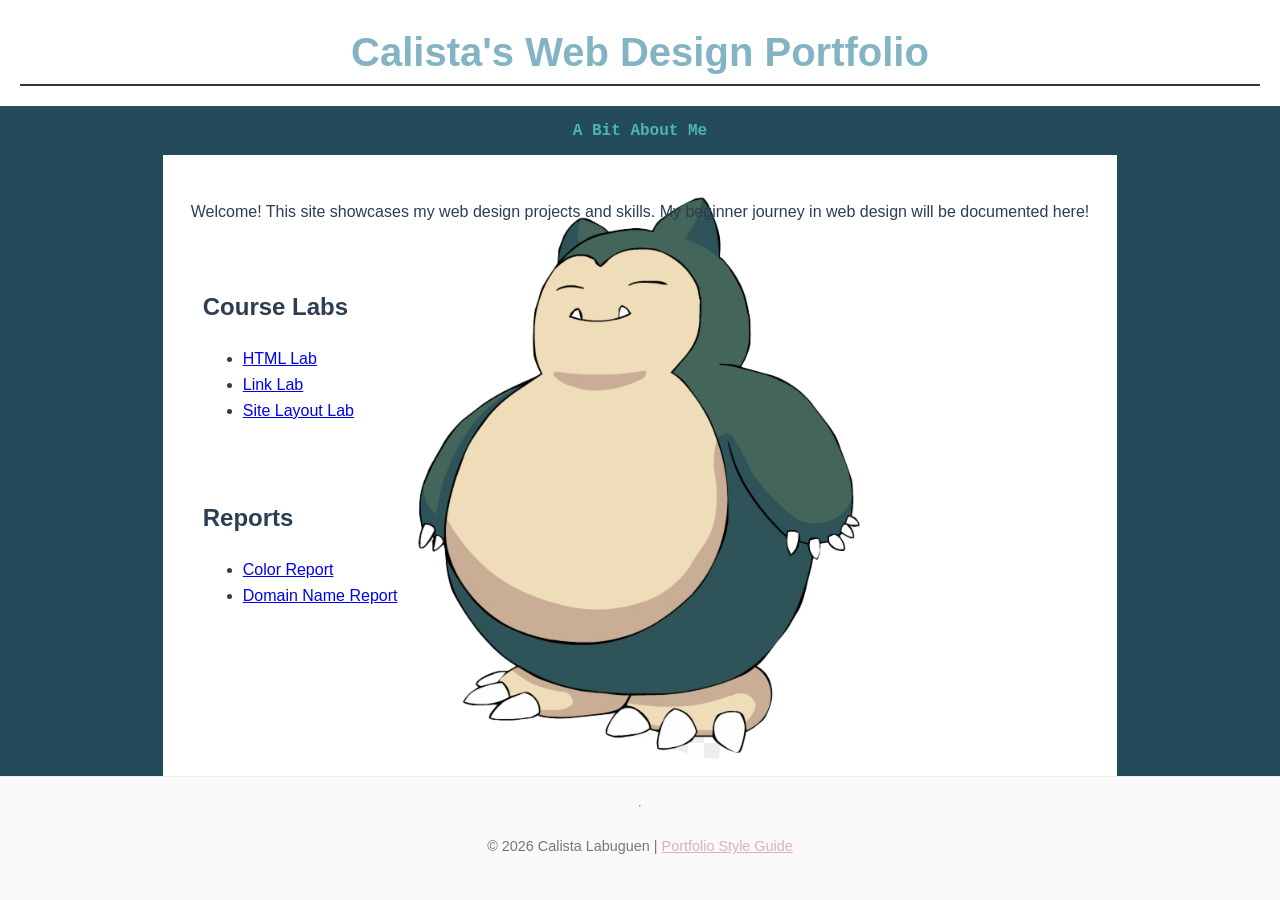
<file: index.html>
<!DOCTYPE html>
<html lang="en">
  <head>
    <title>My Web Design Portfolio</title>
    <meta name= "author" content="Calista Labuguen">
    <meta charset="utf-8">
    <meta name="viewport" content="width=device-width, initial-scale=1.0">
    <link rel="icon" type="image/svg" sizes="16x16" href="_images/kody.svg">
    
    <link rel="stylesheet" href="styles/format.css">
    <link rel="stylesheet" href="styles/layout.css">

    <style>
      h1 {
        text-align: center;
        font-family: 'Arial', sans-serif;
        margin-top: 20px;
      }
      header {
        background-color: #ffffff;
        padding: 20px;
      }
      nav ul li a {
        list-style-type: none;
        padding: 0;
        display: flex;
        justify-content: center;
      }
      nav ul li a:hover {
        color: #f897bf;
      }
    </style>
  </head>
  <body>
    <header>
      <h1 style="border-bottom: 2px solid #333;">Calista's Web Design Portfolio</h1> 
    </header>
    
    <nav aria-label="Main Navigation">
        <ul>
            <li><a href="About.html">A Bit About Me</a></li>
        </ul>
    </nav>
    <main>
      <section> 
        <p> Welcome! This site showcases my web design projects and skills. My beginner journey in web design will be documented here!</p>
      </section>
      <section style="padding: 20px;">
        <h2>Course Labs</h2>
        <ul>
          <li><a href="https://webapps-cascadia.github.io/lab-html-calilabug-hash/">HTML Lab</a></li>
          <li><a href="https://webapps-cascadia.github.io/lab-links-calilabug-hash/rain.html">Link Lab</a></li>
          <li><a href="github-portfolio/labs/site-layout/index.html">Site Layout Lab</a></li>
        </ul>
      </section>
      <section style="padding: 20px;">
        <h2>Reports</h2>
        <ul>
          <li><a href="github-portfolio/reports/ColorReport.docx" download>Color Report</a></li>
          <li><a href="github-portfolio/reports/DomainName.docx" download>Domain Name Report</a></li>
        </ul>
      </section>
    </main>
    <footer>
      <hr>
      <p>
        &copy; 2026 Calista Labuguen | 
        <a href="style_guide.docx" download>Portfolio Style Guide</a>
      </p>
    </footer>
  </body>
</html>
</file>
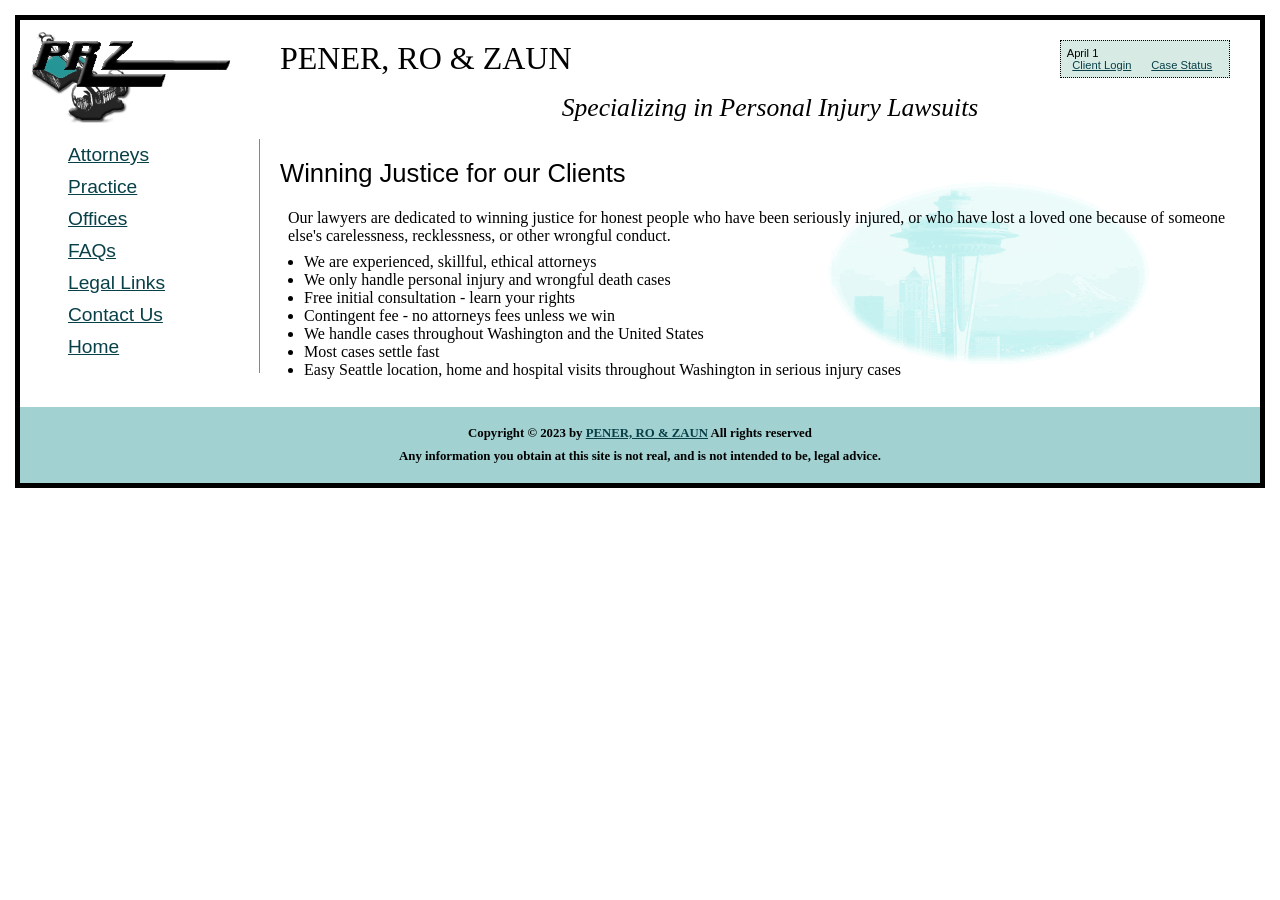
<file: github-portfolio/labs/site-layout/index.html>
<!DOCTYPE html>
<html lang=en>
<head>
	<meta charset="utf-8">
	<meta name="author" content="change to your name"> <!-- TODO: Update the content attribute with your name -->
	<meta name="viewport" content="width=device-width, initial-scale=1.0">
	<link rel="icon" type="image/svg" sizes="16x16" href="images/kody.svg">
	<title>PRZ Law Office: Home</title>
	<link rel="stylesheet" href="styles/normalize.css" >
	<link rel="stylesheet" href="styles/format.css" >
	<link rel="stylesheet" href="styles/layout.css" type="text/css" />
</head>
<body>
<!-- Site heading information to identify the company and its purpose : showing on every page in the site -->
<header>
  <h1>PENER, RO &amp; ZAUN</h1>
  <h2>Specializing in Personal Injury Lawsuits</h2>
</header>
<!-- Main site navigation: showing on every page in the site -->
<nav>
    <ul>
      <li><a href="attorneys.html">Attorneys</a></li>
      <li><a href="practice.html">Practice</a></li>
      <li><a href="offices.html">Offices</a></li>
      <li><a href="faqs.html">FAQs</a></li>
      <li><a href="legallinks.html">Legal&nbsp;Links</a></li>
      <li><a href="contactus.html">Contact&nbsp;Us</a></li>
      <li><a href="index.html">Home</a></li>
    </ul>
</nav>
<!-- Client navigation: include in every site page -->
<nav id="client">
	<time datetime="2026-04-01">April 1</time>
	<ul>
		<li><a href="#">Client Login</a></li>
		<li><a href="#">Case Status</a></li>
	</ul>
</nav> 
<!-- Main Content for each particular page -->
<main>
    	<h1>Winning Justice for our Clients</h1>
	<p>Our lawyers are dedicated to winning justice for honest people who have been seriously injured, or who have lost a loved one because of someone else's carelessness, recklessness, or other wrongful conduct.</p>
	<ul>
		<li>We are experienced, skillful, ethical attorneys</li>
		<li>We only handle personal injury and wrongful death cases</li>
		<li>Free initial consultation - learn your rights</li>
		<li>Contingent fee - no attorneys fees unless we win</li>
		<li>We handle cases throughout Washington and the United States</li>
		<li>Most cases settle fast</li>
		<li>Easy Seattle location, home and hospital visits throughout Washington in serious injury cases</li>
	</ul>
</main>
<!-- Overall site details: showing on every page in the site -->
<footer>
  <p>Copyright &copy; 2023 by <a href="mailto:info@prz.law">PENER, RO &amp; ZAUN</a> All rights reserved</p>
  <p>Any information you obtain at this site is not real, and is not intended to be, legal advice.</p>
</footer>
</body>
</html>
</file>
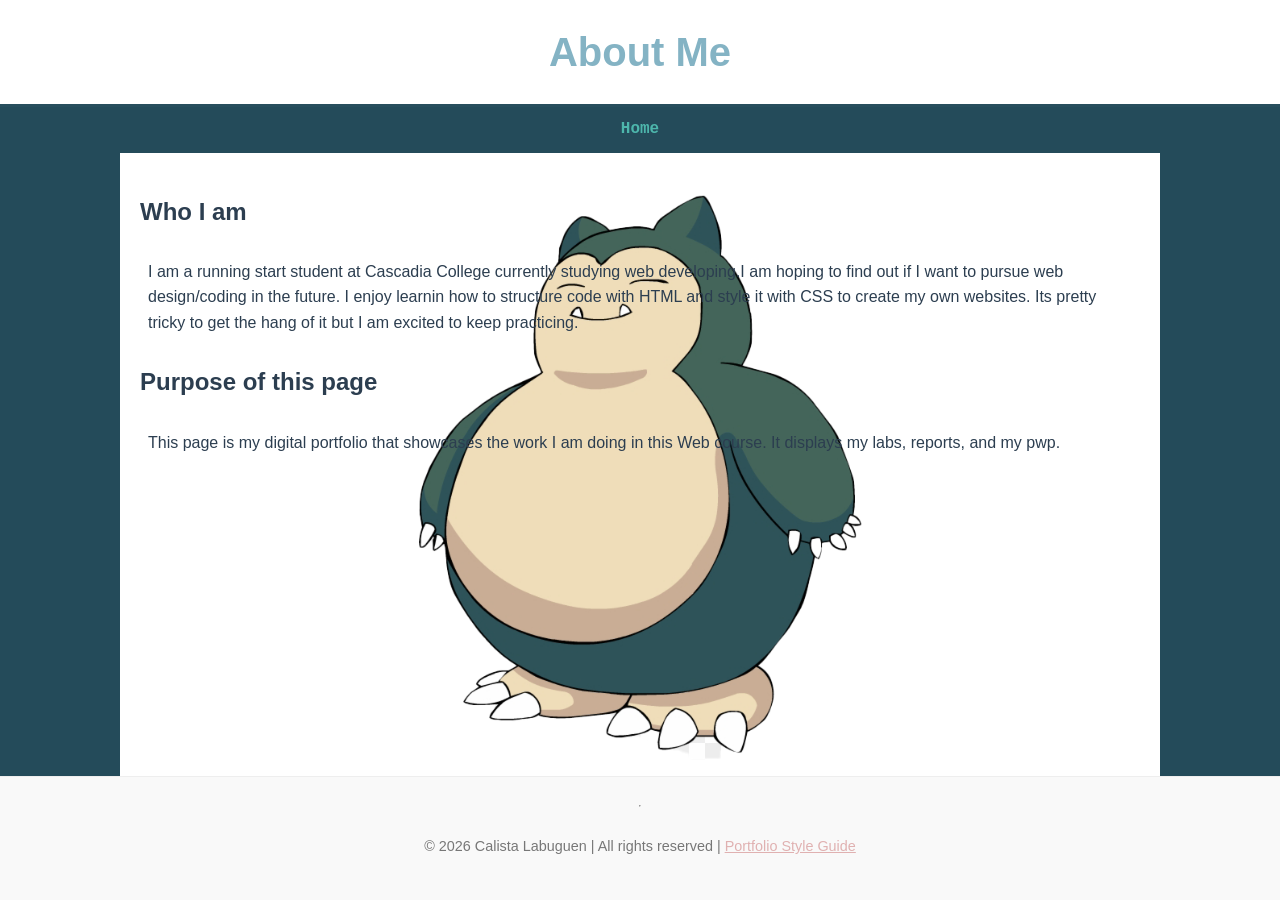
<file: About.html>
<!DOCTYPE html>
<html lang="en">
    <head>
   <meta charset="utf-8">
    <meta name="viewport" content="width=device-width, initial-scale=1.0">
    <title>About Me - Calista Labuguen</title>
    <link rel="stylesheet" href="styles/format.css">
    <link rel="stylesheet" href="styles/layout.css">
<style>
      h1 {
        text-align: center;
        font-family: 'Arial', sans-serif;
        margin-top: 20px;
      }
      header {
        background-color: #ffffff;
        padding: 20px;
      }
      nav ul li a {
        list-style-type: none;
        padding: 0;
        display: flex;
        justify-content: center;
      }
      nav ul li a:hover {
        color: #f897bf;
      }
</style> 
</head>
<body>

    <header>
        <h1> About Me</h1>
    </header>

    <nav aria-label="main menu">
        <ul>
            <li><a href="index.html">Home</a></li>
        </ul>
    </nav>
    <main>
        <section>
    <h2>Who I am</h2>
            <p>
         I am a running start student at Cascadia College currently studying web developing.I am hoping to find out if I want to pursue web design/coding in the future. I enjoy learnin how to structure code with HTML and style it with CSS to create my own websites. Its pretty tricky to get the hang of it but I am excited to keep practicing.</p>
        </section>
    
        <section>

    <h2>Purpose of this page</h2>
    <p>
        This page is my digital portfolio that showcases the work I am doing in this Web course. It displays my labs, reports, and my pwp.
    </p>
    </section>
</main>
<footer>
    <hr>
    <p>
        &copy; 2026 Calista Labuguen | All rights reserved |
    <a href="style_guide.docx" download>Portfolio Style Guide</a>
    </p>
</footer>
</body>
  </html>
</file>
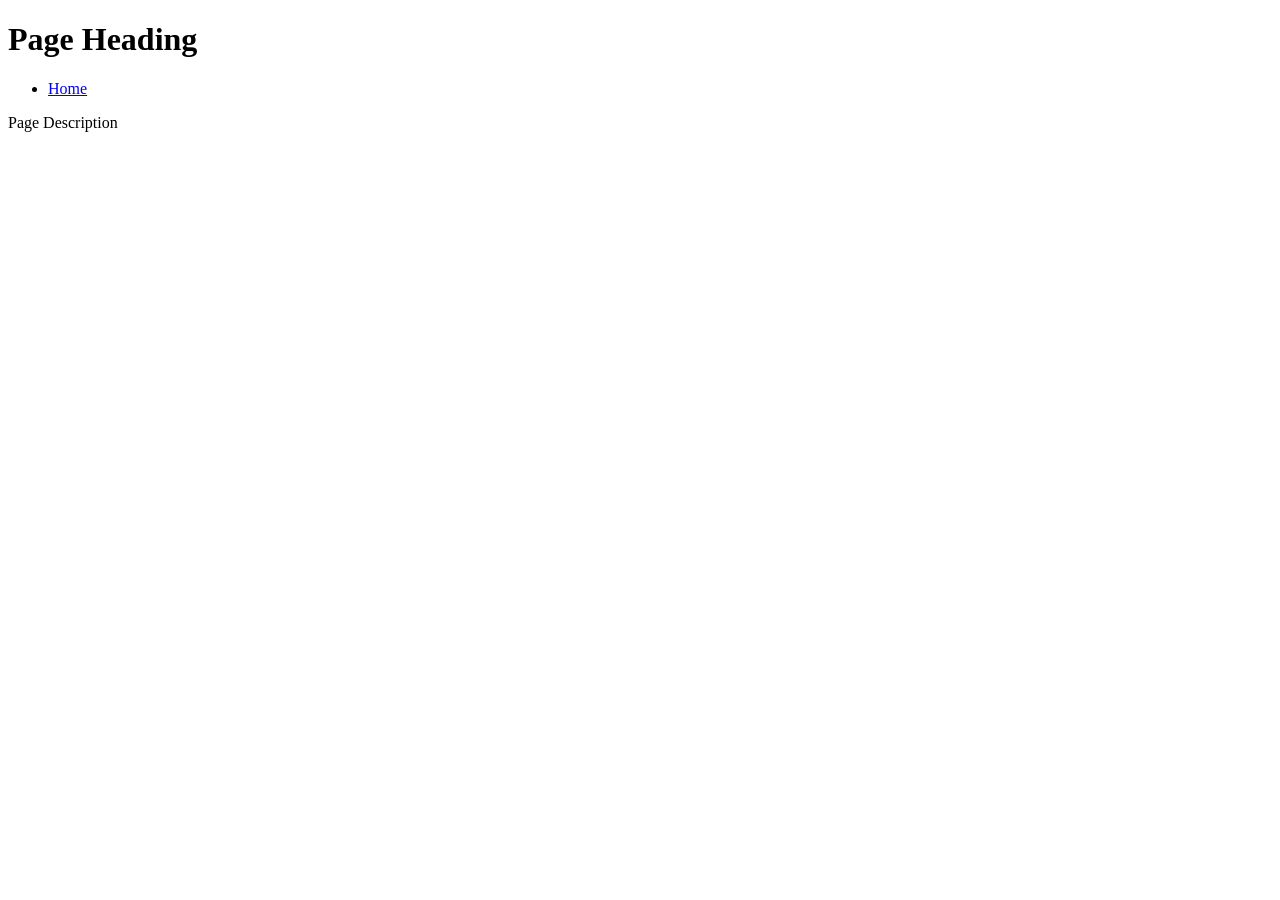
<file: template.html>
<!DOCTYPE html>
<html lang="en">
  <head>
    <title>HTML Template  change to your page title</title>
    <meta name= "author" content="change to your name">
    <meta charset="utf-8">
    <meta name="viewport" content="width=device-width, initial-scale=1.0">
    <link rel="icon" type="image/svg" sizes="16x16" href="_images/kody.svg">
  </head>
  <body>
    <h1>Page Heading</h1>
    <nav role="navigation" aria-label="main menu">
        <ul>
            <li><a href="index.html">Home</a></li>
        </ul>
    </nav>
    <p>Page Description</p>
  </body>
</html>
</file>
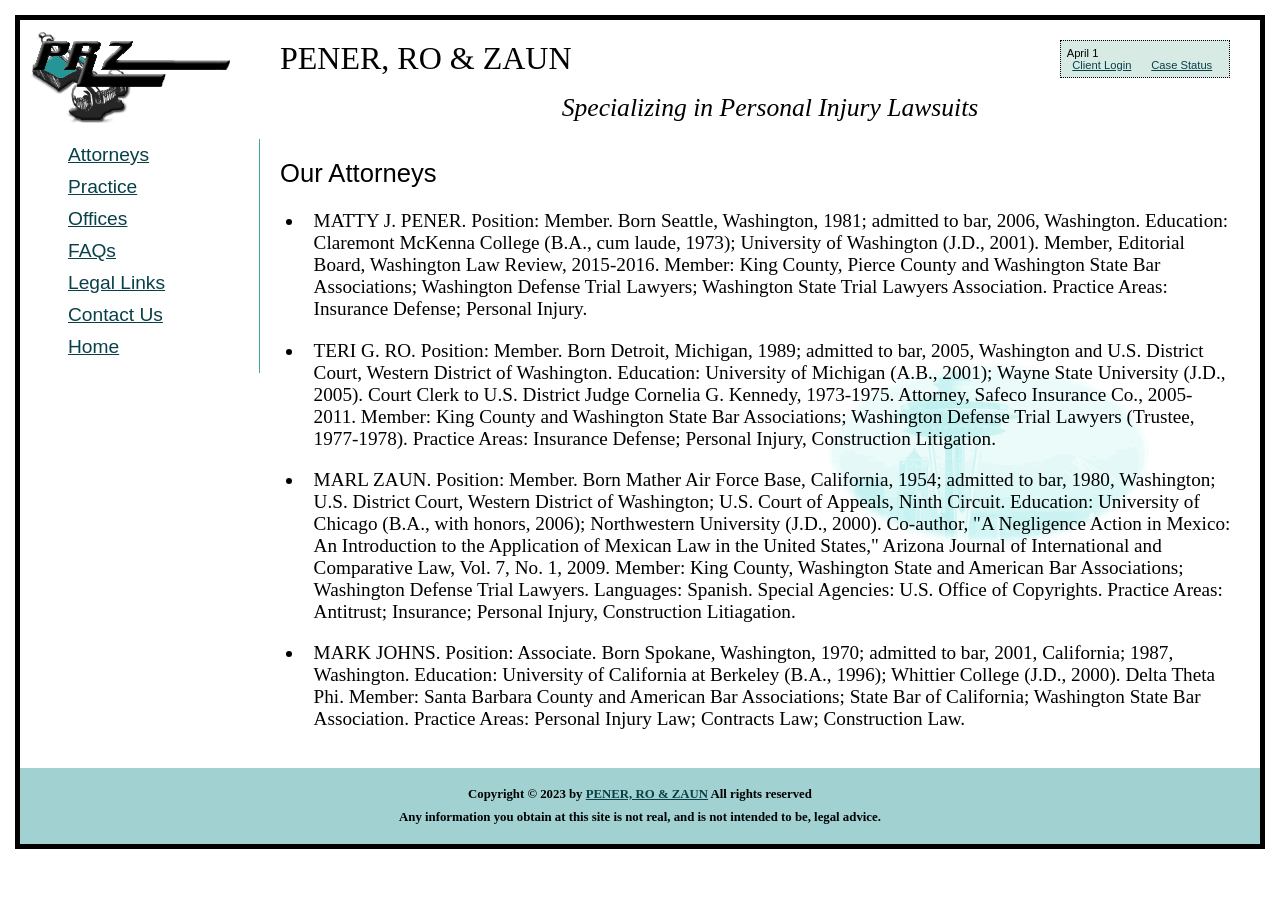
<file: github-portfolio/labs/site-layout/attorneys.html>
<!DOCTYPE html>
<html lang=en>
<head>
	<meta charset="utf-8">
	<meta name="author" content="change to your name"> <!-- TODO: Update the content attribute with your name -->
	<meta name="viewport" content="width=device-width, initial-scale=1.0">
	<link rel="icon" type="image/svg+xml" sizes="16x16" href="images/kody.svg">
	<title>PRZ Law Office: Attorneys</title>
	<link rel="stylesheet" href="styles/normalize.css" >
	<link rel="stylesheet" href="styles/format.css" >
	<link rel="stylesheet" href="styles/layout.css" type="text/css" />
</head>
<body>
<!-- Site heading information to identify the company and its purpose : showing on every page in the site -->
<header>
  <h1>PENER, RO &amp; ZAUN</h1>
  <h2>Specializing in Personal Injury Lawsuits</h2>
</header>
<!-- Main site navigation: showing on every page in the site -->
<nav>
    <ul>
      <li><a href="attorneys.html">Attorneys</a></li>
      <li><a href="practice.html">Practice</a></li>
      <li><a href="offices.html">Offices</a></li>
      <li><a href="faqs.html">FAQs</a></li>
      <li><a href="legallinks.html">Legal&nbsp;Links</a></li>
      <li><a href="contactus.html">Contact&nbsp;Us</a></li>
      <li><a href="index.html">Home</a></li>
    </ul>
</nav>
<!-- Client navigation: include in every site page -->
<nav id="client">
	<time datetime="2026-04-01">April 1</time>
	<ul>
		<li><a href="#">Client Login</a></li>
		<li><a href="#">Case Status</a></li>
	</ul>
</nav> 

<!-- Main Content for each particular page -->
<main>
    	<h1>Our Attorneys</h1>
	<!-- List updated May 2018 -->
	<ul class="bigger">
		<li>MATTY J. PENER. Position: Member. Born Seattle, Washington, 1981; admitted 
		  to bar, 2006, Washington. Education: Claremont McKenna College (B.A., cum laude, 
		  1973); University of Washington (J.D., 2001). Member, Editorial Board, Washington 
		  Law Review, 2015-2016. Member: King County, Pierce County and Washington State 
		  Bar Associations; Washington Defense Trial Lawyers; Washington State Trial Lawyers 
		  Association. Practice Areas: Insurance Defense; Personal Injury.
		</li>
		<li>TERI G. RO. Position: Member. Born Detroit, Michigan, 1989; 
		  admitted to bar, 2005, Washington and U.S. District Court, Western District 
		  of Washington. Education: University of Michigan (A.B., 2001); Wayne State University 
		  (J.D., 2005). Court Clerk to U.S. District Judge Cornelia G. Kennedy, 1973-1975. 
		  Attorney, Safeco Insurance Co., 2005-2011. Member: King County and Washington 
		  State Bar Associations; Washington Defense Trial Lawyers (Trustee, 1977-1978). 
		  Practice Areas: Insurance Defense; Personal Injury, Construction Litigation. 
		</li>
		<li>MARL ZAUN. Position: Member. Born Mather Air Force Base, California, 
		  1954; admitted to bar, 1980, Washington; U.S. District Court, Western District 
		  of Washington; U.S. Court of Appeals, Ninth Circuit. Education: University of 
		  Chicago (B.A., with honors, 2006); Northwestern University (J.D., 2000). Co-author, 
		  "A Negligence Action in Mexico: An Introduction to the Application of Mexican 
		  Law in the United States," Arizona Journal of International and Comparative 
		  Law, Vol. 7, No. 1, 2009. Member: King County, Washington State and American 
		  Bar Associations; Washington Defense Trial Lawyers. Languages: Spanish. Special 
		  Agencies: U.S. Office of Copyrights. Practice Areas: Antitrust; Insurance; Personal 
		  Injury, Construction Litiagation.
		</li>
		<li>MARK JOHNS. Position: Associate. Born Spokane, Washington, 1970; admitted 
		  to bar, 2001, California; 1987, Washington. Education: University of California 
		  at Berkeley (B.A., 1996); Whittier College (J.D., 2000). Delta Theta Phi. Member: 
		  Santa Barbara County and American Bar Associations; State Bar of California; 
		  Washington State Bar Association. Practice Areas: Personal Injury Law; Contracts 
		  Law; Construction Law.
		</li>
	</ul>
	
</main>
<!-- Overall site details: showing on every page in the site -->
<footer>
  <p>Copyright &copy; 2023 by <a href="mailto:info@prz.law">PENER, RO &amp; ZAUN</a> All rights reserved</p>
  <p>Any information you obtain at this site is not real, and is not intended to be, legal advice.</p>
</footer>
</body>
</html>
</file>
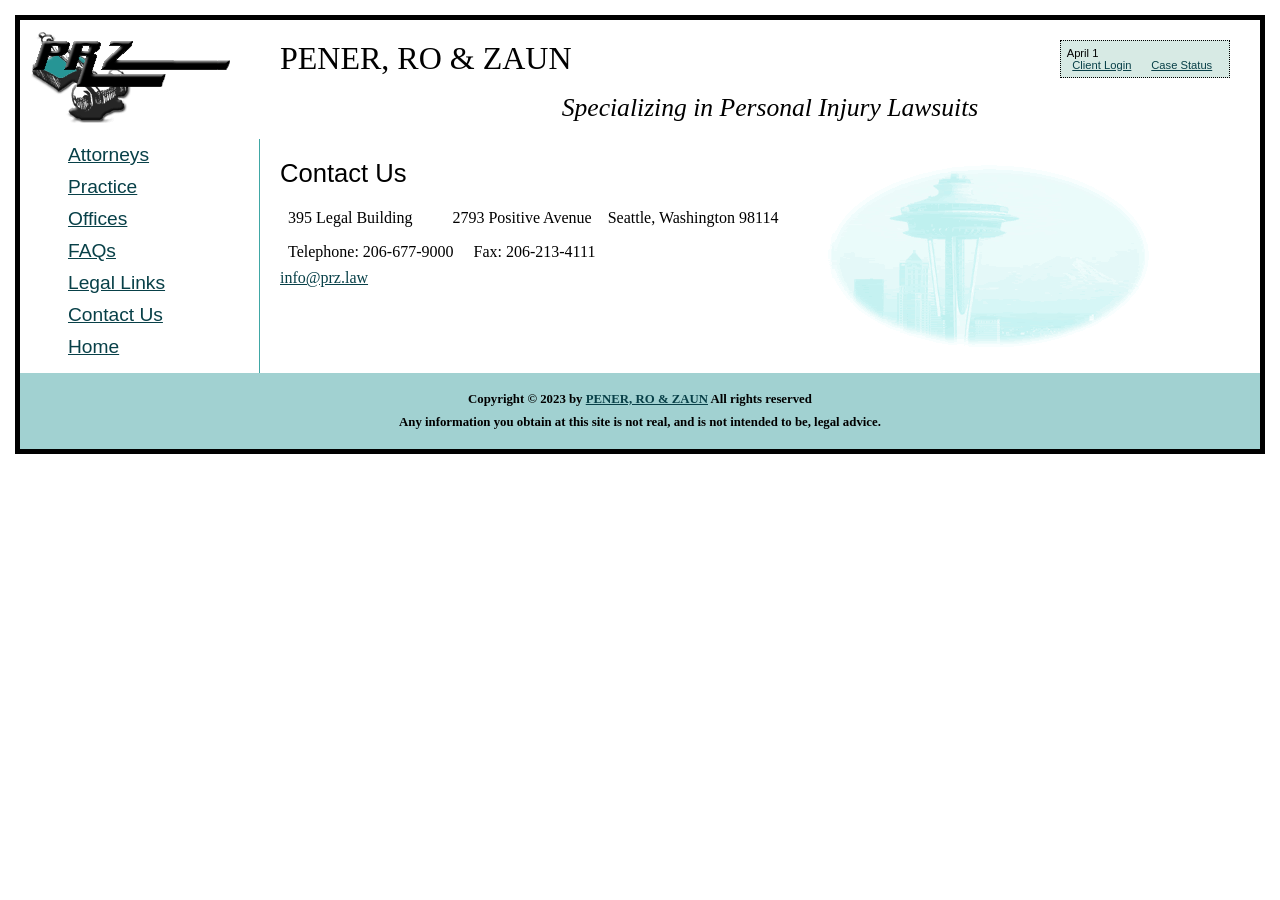
<file: github-portfolio/labs/site-layout/contactus.html>
<!DOCTYPE html>
<html lang=en>
<head>
    <meta charset="utf-8">
    <meta name="author" content="change to your name"> <!-- TODO: Update the content attribute with your name -->
    <meta name="viewport" content="width=device-width, initial-scale=1.0">
    <link rel="icon" type="image/svg" sizes="16x16" href="images/kody.svg">
    <title>PRZ Law Office: Contact Us</title>
    <link rel="stylesheet" href="styles/normalize.css" >
    <link rel="stylesheet" href="styles/format.css" >
    <link rel="stylesheet" href="styles/layout.css" type="text/css" />
</head>
<body>
<!-- Site heading information to identify the company and its purpose : showing on every page in the site -->
<header>
  <h1>PENER, RO &amp; ZAUN</h1>
  <h2>Specializing in Personal Injury Lawsuits</h2>
</header>
<!-- Main site navigation: showing on every page in the site -->
<nav>
    <ul>
      <li><a href="attorneys.html">Attorneys</a></li>
      <li><a href="practice.html">Practice</a></li>
      <li><a href="offices.html">Offices</a></li>
      <li><a href="faqs.html">FAQs</a></li>
      <li><a href="legallinks.html">Legal&nbsp;Links</a></li>
      <li><a href="contactus.html">Contact&nbsp;Us</a></li>
      <li><a href="index.html">Home</a></li>
    </ul>
</nav>
<!-- Client navigation: include in every site page -->
<nav id="client">
	<time datetime="2026-04-01">April 1</time>
	<ul>
		<li><a href="#">Client Login</a></li>
		<li><a href="#">Case Status</a></li>
	</ul>
</nav> 
<!-- Main Content for each particular page -->
<main>
<h1>Contact Us</h1>
	<p>395 Legal Building          
	2793 Positive Avenue    
        Seattle, Washington 98114</p>
	<p>Telephone: 206-677-9000     
	Fax: 206-213-4111</p>
	<a href="mailto:info@prz.law">info@prz.law</a>
</main>
<!-- Overall site details: showing on every page in the site -->
<footer>
  <p>Copyright &copy; 2023 by <a href="mailto:info@prz.law">PENER, RO &amp; ZAUN</a> All rights reserved</p>
  <p>Any information you obtain at this site is not real, and is not intended to be, legal advice.</p>
</footer>
</body>
</html>
</file>
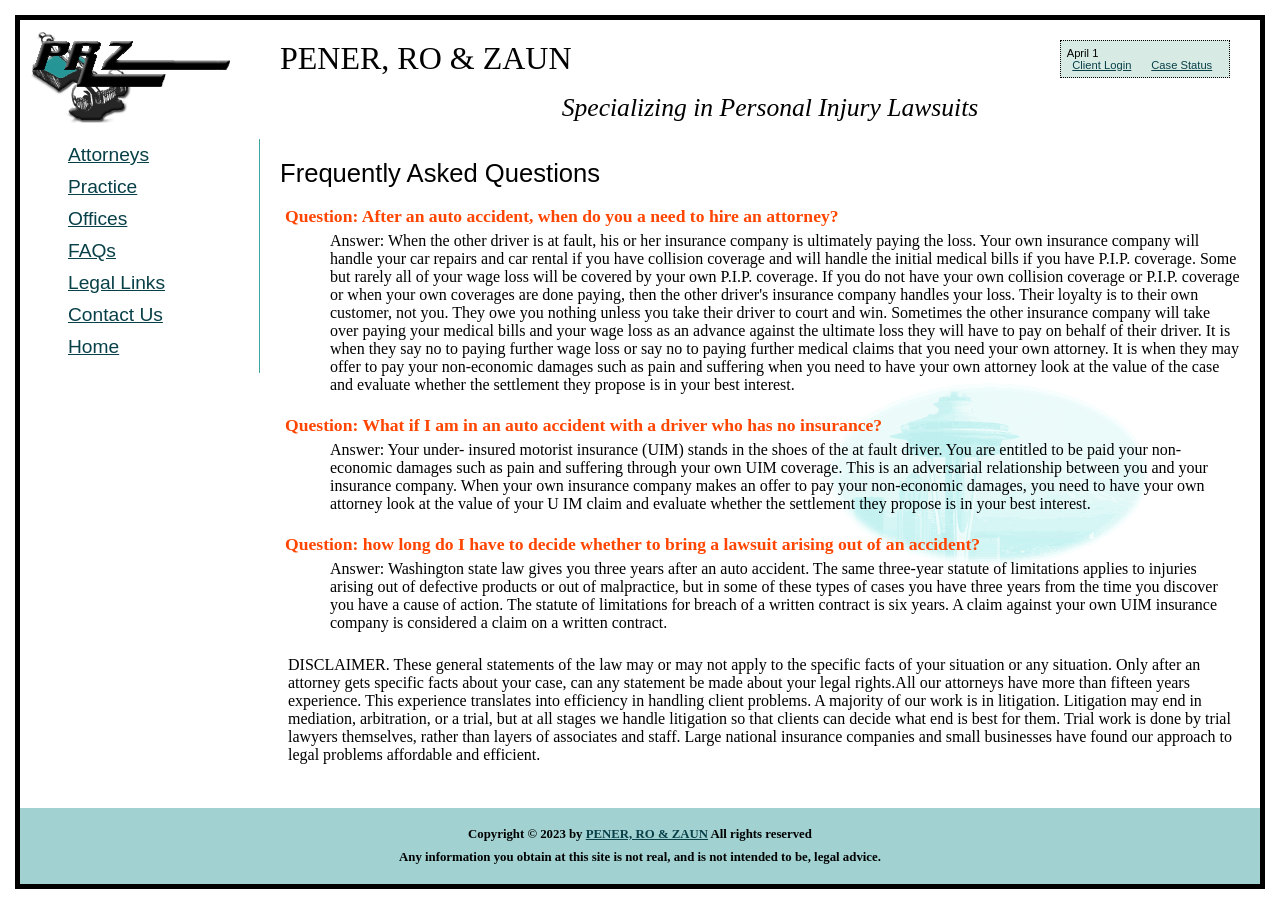
<file: github-portfolio/labs/site-layout/faqs.html>
<!DOCTYPE html>
<html lang=en>
<head>
    <meta charset="utf-8">
    <meta name="author" content="change to your name"> <!-- TODO: Update the content attribute with your name -->
    <meta name="viewport" content="width=device-width, initial-scale=1.0">
    <link rel="icon" type="image/svg" sizes="16x16" href="images/kody.svg">
    <title>PRZ Law Office: FAQs</title>
    <link rel="stylesheet" href="styles/normalize.css" >
    <link rel="stylesheet" href="styles/format.css" >
    <link rel="stylesheet" href="styles/layout.css" type="text/css" />
</head>
<body>
<!-- Site heading information to identify the company and its purpose : showing on every page in the site -->
<header>
  <h1>PENER, RO &amp; ZAUN</h1>
  <h2>Specializing in Personal Injury Lawsuits</h2>
</header>
<!-- Main site navigation: showing on every page in the site -->
<nav>
    <ul>
      <li><a href="attorneys.html">Attorneys</a></li>
      <li><a href="practice.html">Practice</a></li>
      <li><a href="offices.html">Offices</a></li>
      <li><a href="faqs.html">FAQs</a></li>
      <li><a href="legallinks.html">Legal&nbsp;Links</a></li>
      <li><a href="contactus.html">Contact&nbsp;Us</a></li>
      <li><a href="index.html">Home</a></li>
    </ul>
</nav>
<!-- Client navigation: include in every site page -->
<nav id="client">
	<time datetime="2026-04-01">April 1</time>
	<ul>
		<li><a href="#">Client Login</a></li>
		<li><a href="#">Case Status</a></li>
	</ul>
</nav> 
<!-- Main Content for each particular page -->
<main>
        	<h1>Frequently Asked Questions</h1>
		<!-- A Definition list of Questions and Answers -->
        <dl>
              <dt>Question: After an auto accident, when do you a need to hire an attorney?</dt>
              <dd>Answer: When the other driver is at fault, his or her insurance company is 
                ultimately paying the loss. Your own insurance company will handle your car 
                repairs and car rental if you have collision coverage and will handle the initial 
                medical bills if you have P.I.P. coverage. Some but rarely all of your wage 
                loss will be covered by your own P.I.P. coverage. If you do not have your own 
                collision coverage or P.I.P. coverage or when your own coverages are done paying, 
                then the other driver's insurance company handles your loss. Their loyalty is 
                to their own customer, not you. They owe you nothing unless you take their driver 
                to court and win. Sometimes the other insurance company will take over paying 
                your medical bills and your wage loss as an advance against the ultimate loss 
                they will have to pay on behalf of their driver. It is when they say no to paying 
                further wage loss or say no to paying further medical claims that you need your 
                own attorney. It is when they may offer to pay your non-economic damages such 
                as pain and suffering when you need to have your own attorney look at the value 
                of the case and evaluate whether the settlement they propose is in your best 
                interest.</dd>
                
              <dt>Question: What if I am in an auto accident with a driver who has no insurance?</dt>
              <dd>Answer: Your under- insured motorist insurance (UIM) stands in the shoes of 
                the at fault driver. You are entitled to be paid your non-economic damages such 
                as pain and suffering through your own UIM coverage. This is an adversarial 
                relationship between you and your insurance company. When your own insurance 
                company makes an offer to pay your non-economic damages, you need to have your 
                own attorney look at the value of your U IM claim and evaluate whether the settlement 
                they propose is in your best interest.</dd>
                
              <dt>Question: how long do I have to decide whether to bring a lawsuit arising out 
                of an accident?</dt>
              <dd>Answer: Washington state law gives you three years after an auto accident. 
                The same three-year statute of limitations applies to injuries arising out of 
                defective products or out of malpractice, but in some of these types of cases 
                you have three years from the time you discover you have a cause of action. 
                The statute of limitations for breach of a written contract is six years. A 
                claim against your own UIM insurance company is considered a claim on a written 
                contract.</dd>
       </dl>             
	   <p><strong>DISCLAIMER.</strong> These general statements of the law may or may not apply to the 
		specific facts of your situation or any situation. Only after an attorney gets specific facts 
		about your case, can any statement be made about your legal rights.All our attorneys 
		have more than fifteen years experience. This experience translates into efficiency 
		in handling client problems. A majority of our work is in litigation. Litigation 
		may end in mediation, arbitration, or a trial, but at all stages we handle litigation 
		so that clients can decide what end is best for them. Trial work is done by 
		trial lawyers themselves, rather than layers of associates and staff. Large 
		national insurance companies and small businesses have found our approach to 
		legal problems affordable and efficient.<p>

</main>
<!-- Overall site details: showing on every page in the site -->
<footer>
  <p>Copyright &copy; 2023 by <a href="mailto:info@prz.law">PENER, RO &amp; ZAUN</a> All rights reserved</p>
  <p>Any information you obtain at this site is not real, and is not intended to be, legal advice.</p>
</footer>
</body>
</html>
</file>
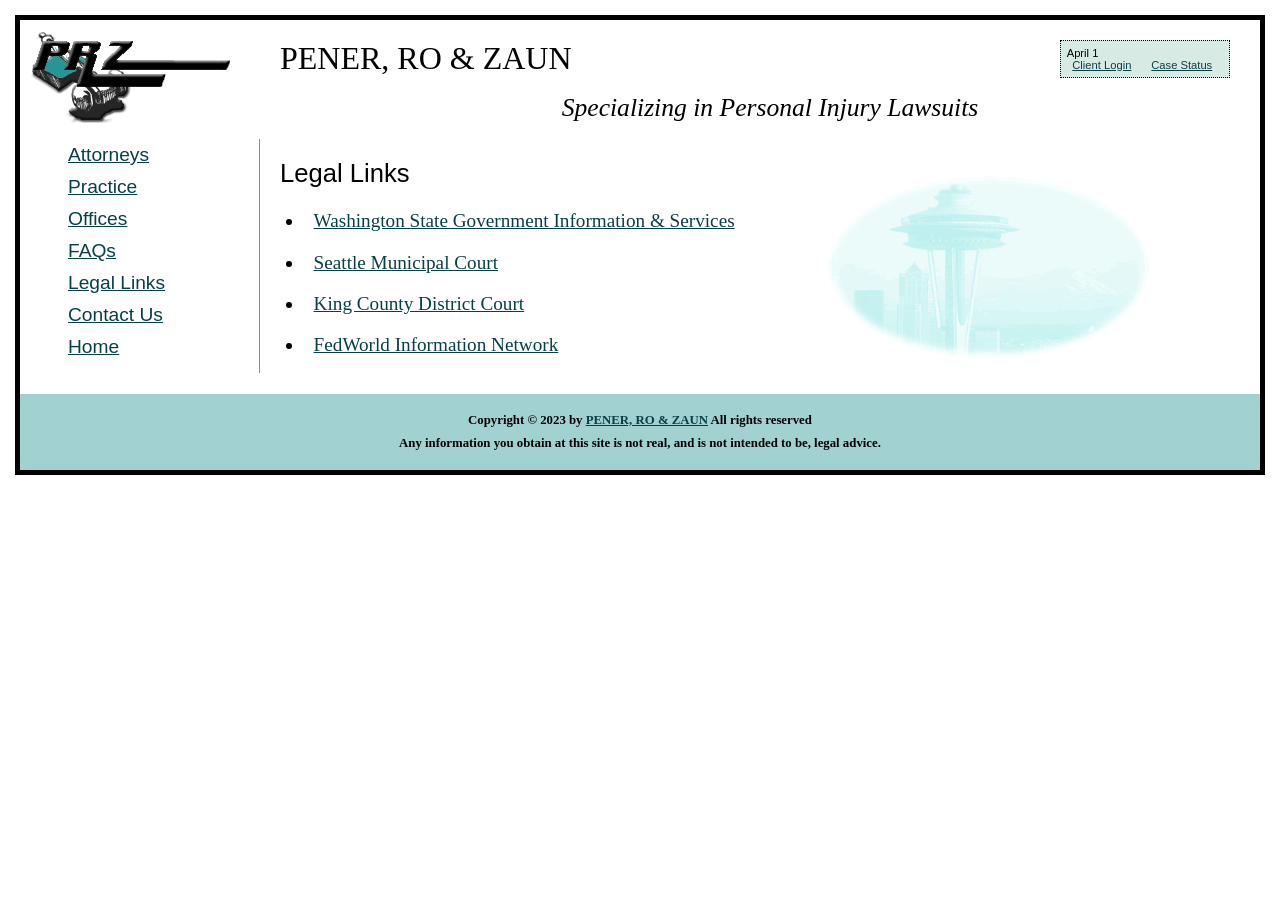
<file: github-portfolio/labs/site-layout/legallinks.html>
<!DOCTYPE html>
<html lang=en>
<head>
	<meta charset="utf-8">
	<meta name="author" content="change to your name"> <!-- TODO: Update the content attribute with your name -->
	<meta name="viewport" content="width=device-width, initial-scale=1.0">
	<link rel="icon" type="image/svg" sizes="16x16" href="images/kody.svg">
	<title>PRZ Law Office: Legal Links</title>
	<link rel="stylesheet" href="styles/normalize.css" >
	<link rel="stylesheet" href="styles/format.css" >
	<link rel="stylesheet" href="styles/layout.css" type="text/css" />
</head>
<body>
<!-- Site heading information to identify the company and its purpose : showing on every page in the site -->
<header>
  <h1>PENER, RO &amp; ZAUN</h1>
  <h2>Specializing in Personal Injury Lawsuits</h2>
</header>
<!-- Main site navigation: showing on every page in the site -->
<nav>
    <ul>
      <li><a href="attorneys.html">Attorneys</a></li>
      <li><a href="practice.html">Practice</a></li>
      <li><a href="offices.html">Offices</a></li>
      <li><a href="faqs.html">FAQs</a></li>
      <li><a href="legallinks.html">Legal&nbsp;Links</a></li>
      <li><a href="contactus.html">Contact&nbsp;Us</a></li>
      <li><a href="index.html">Home</a></li>
    </ul>
</nav>
<!-- Client navigation: include in every site page -->
<nav id="client">
	<time datetime="2026-04-01">April 1</time>
	<ul>
		<li><a href="#">Client Login</a></li>
		<li><a href="#">Case Status</a></li>
	</ul>
</nav>  
<!-- Main Content for each particular page -->
<main>
       	<h1>Legal Links</h1>
	<ul class="bigger">	
		<li><a href="#">Washington State Government Information &amp; Services</a></li>
		<li><a href="#">Seattle Municipal Court</a></li>
		<li><a href="#">King County District Court</a></li>
		<li><a href="#">FedWorld Information Network</a></li>
	</ul>
</main>
<!-- Overall site details: showing on every page in the site -->
<footer>
  <p>Copyright &copy; 2023 by <a href="mailto:info@prz.law">PENER, RO &amp; ZAUN</a> All rights reserved</p>
  <p>Any information you obtain at this site is not real, and is not intended to be, legal advice.</p>
</footer>
</body>
</html>
</file>
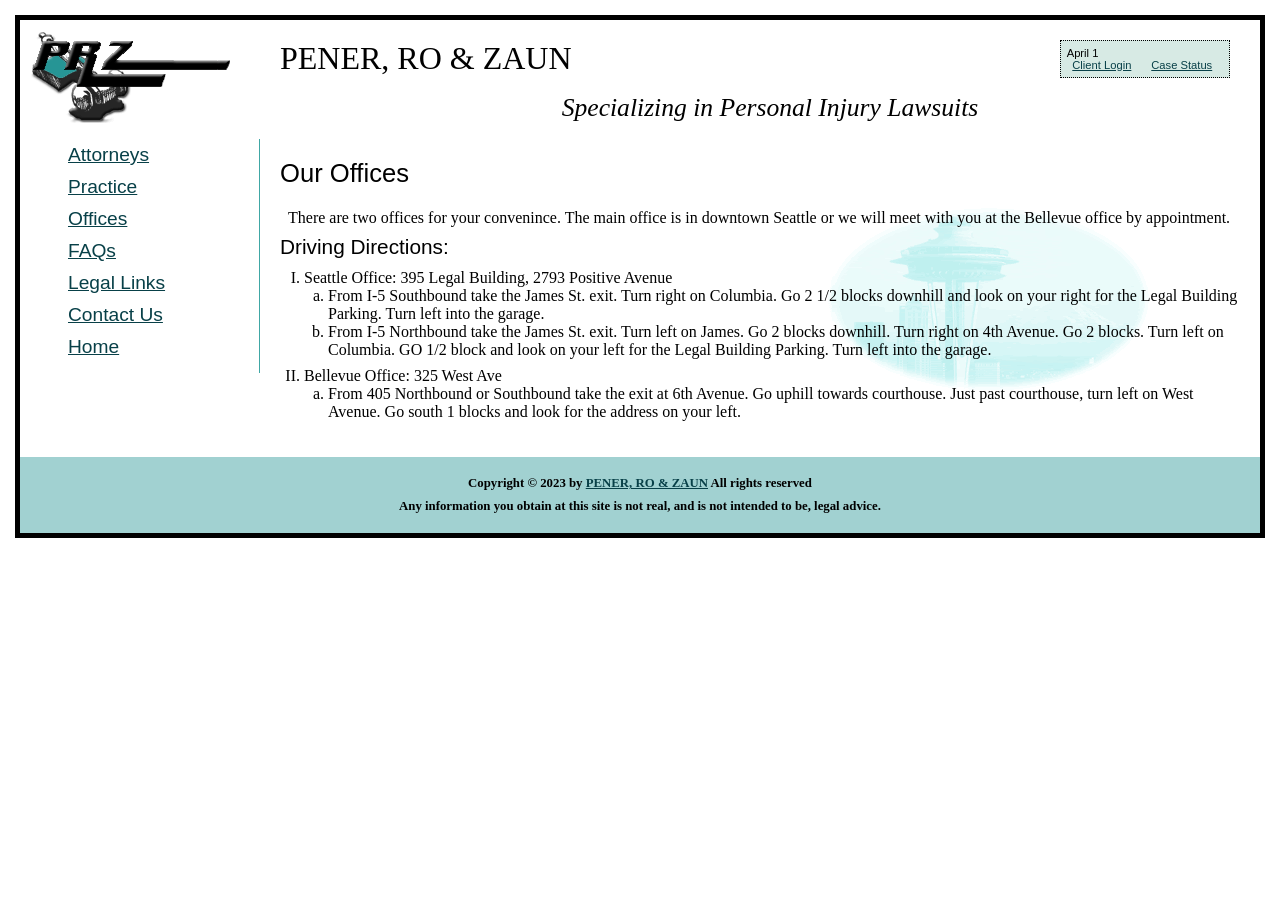
<file: github-portfolio/labs/site-layout/offices.html>
<!DOCTYPE html>
<html lang=en>
<head>
	<meta charset="utf-8">
	<meta name="author" content="change to your name"> <!-- TODO: Update the content attribute with your name -->
	<meta name="viewport" content="width=device-width, initial-scale=1.0">
	<link rel="icon" type="image/svg" sizes="16x16" href="images/kody.svg">
	<title>PRZ Law Office: Offices</title>
	<link rel="stylesheet" href="styles/normalize.css" >
	<link rel="stylesheet" href="styles/format.css" >
	<link rel="stylesheet" href="styles/layout.css" type="text/css" />
</head>
<body>
<!-- Site heading information to identify the company and its purpose : showing on every page in the site -->
<header>
  <h1>PENER, RO &amp; ZAUN</h1>
  <h2>Specializing in Personal Injury Lawsuits</h2>
</header>
<!-- Main site navigation: showing on every page in the site -->
<nav>
    <ul>
      <li><a href="attorneys.html">Attorneys</a></li>
      <li><a href="practice.html">Practice</a></li>
      <li><a href="offices.html">Offices</a></li>
      <li><a href="faqs.html">FAQs</a></li>
      <li><a href="legallinks.html">Legal&nbsp;Links</a></li>
      <li><a href="contactus.html">Contact&nbsp;Us</a></li>
      <li><a href="index.html">Home</a></li>
    </ul>
</nav>
<!-- Client navigation: include in every site page -->
<nav id="client">
	<time datetime="2026-04-01">April 1</time>
	<ul>
		<li><a href="#">Client Login</a></li>
		<li><a href="#">Case Status</a></li>
	</ul>
</nav> 
<!-- Main Content for each particular page -->
<main>
    <h1>Our Offices</h1>	
	<p>There are two offices for your convenince. The main office is in downtown Seattle 
	  or we will meet with you at the Bellevue office by appointment. </p>
	<h2>Driving Directions:</h2>
	<ol>
		<li>Seattle Office: 395 Legal Building, 2793 Positive Avenue
			<ol>
				<li>From I-5 Southbound take the James St. exit. Turn right on Columbia. Go 2 1/2 
				  blocks downhill and look on your right for the Legal Building Parking. Turn 
				  left into the garage.
				</li>			  
				<li>From I-5 Northbound take the James St. exit. Turn left on James. Go 2 blocks 
				  downhill. Turn right on 4th Avenue. Go 2 blocks. Turn left on Columbia. GO 1/2 
				  block and look on your left for the Legal Building Parking. Turn left into 
				  the garage.
				</li>
			</ol>
		</li>
		<li>Bellevue Office: 325 West Ave
			<ol>
				<li>From 405 Northbound or Southbound take the exit at 6th Avenue. Go uphill towards courthouse. 
				Just past courthouse, turn left on West Avenue. Go south 1 blocks 
				and look for the address  on your left.
				</li>
			</ol>
		</li>
	</ol> </main>
<!-- Overall site details: showing on every page in the site -->
<footer>
  <p>Copyright &copy; 2023 by <a href="mailto:info@prz.law">PENER, RO &amp; ZAUN</a> All rights reserved</p>
  <p>Any information you obtain at this site is not real, and is not intended to be, legal advice.</p>
</footer>
</body>
</html>
</file>
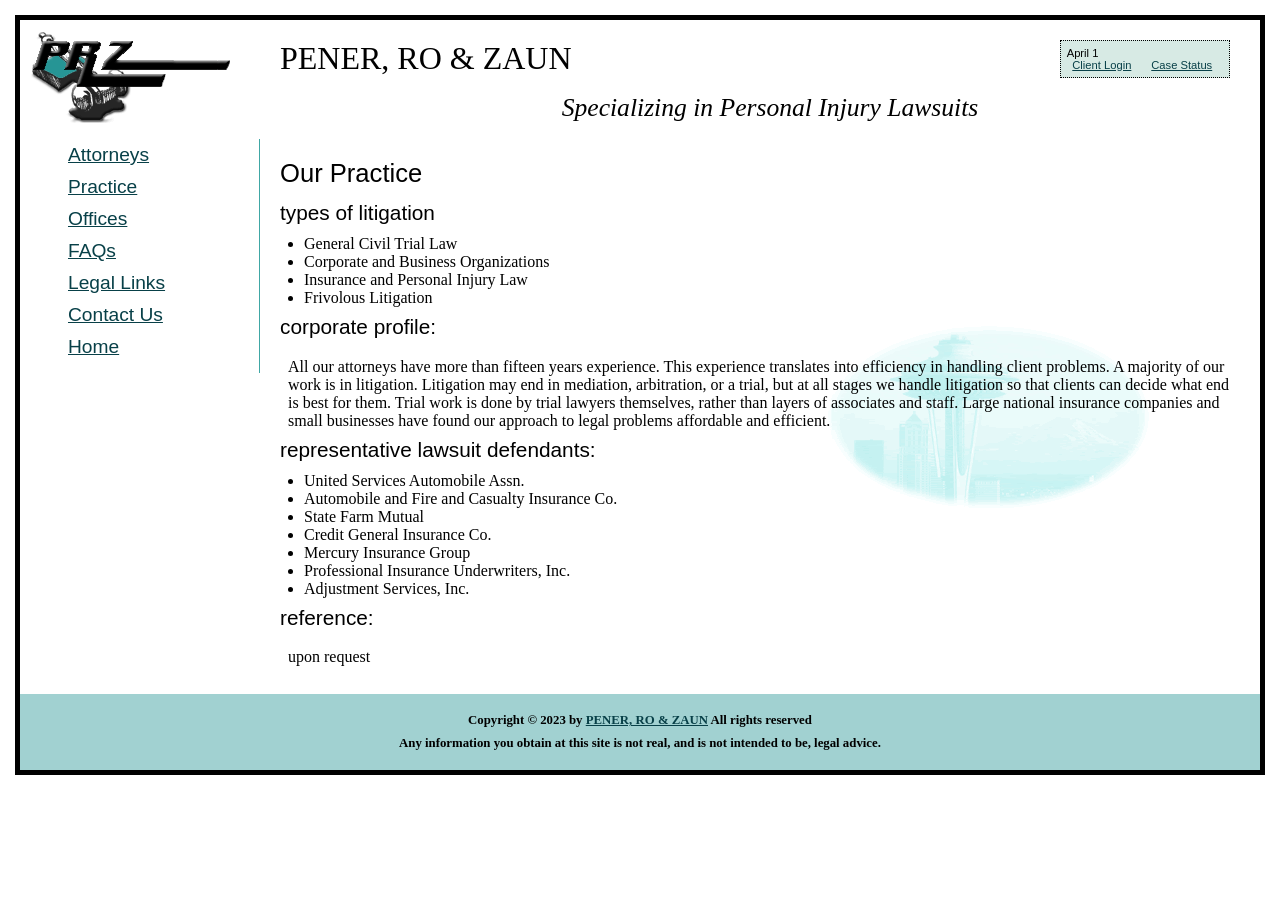
<file: github-portfolio/labs/site-layout/practice.html>
<!DOCTYPE html>
<html lang=en>
<head>
	<meta charset="utf-8">
	<meta name="author" content="change to your name"> <!-- TODO: Update the content attribute with your name -->
	<meta name="viewport" content="width=device-width, initial-scale=1.0">
	<link rel="icon" type="image/svg" sizes="16x16" href="images/kody.svg">
  	<title>PRZ Law Office: Practices</title>
  	<link rel="stylesheet" href="styles/normalize.css" >
  	<link rel="stylesheet" href="styles/format.css" >
	<link rel="stylesheet" href="styles/layout.css" type="text/css" />
</head>
<body>
<!-- Site heading information to identify the company and its purpose : showing on every page in the site -->
<header>
  <h1>PENER, RO &amp; ZAUN</h1>
  <h2>Specializing in Personal Injury Lawsuits</h2>
</header>
<!-- Main site navigation: showing on every page in the site -->
<nav>
    <ul>
      <li><a href="attorneys.html">Attorneys</a></li>
      <li><a href="practice.html">Practice</a></li>
      <li><a href="offices.html">Offices</a></li>
      <li><a href="faqs.html">FAQs</a></li>
      <li><a href="legallinks.html">Legal&nbsp;Links</a></li>
      <li><a href="contactus.html">Contact&nbsp;Us</a></li>
      <li><a href="index.html">Home</a></li>
    </ul>
</nav>
<!-- Client navigation: include in every site page -->
<nav id="client">
	<time datetime="2026-04-01">April 1</time>
	<ul>
		<li><a href="#">Client Login</a></li>
		<li><a href="#">Case Status</a></li>
	</ul>
</nav> 
<!-- Main Content for each particular page -->
<main> 
    	<h1>Our Practice</h1>
	<h2>types of litigation</h2>
	<ul>
		<li>General Civil Trial Law</li>
	  	<li>Corporate and Business Organizations</li>
	  	<li>Insurance and Personal Injury Law</li>
	  	<li>Frivolous Litigation</li>
	</ul>
	<h2>corporate profile:</h2>
	<p>All our attorneys have more than fifteen years experience. This experience translates into efficiency in handling client problems. A majority of our work 
	is in litigation. Litigation may end in mediation, arbitration, or a trial, but at all stages we handle litigation so that clients can decide what end is 
	best for them. Trial work is done by trial lawyers themselves, rather than layers of associates and staff. Large national insurance companies and small businesses have found our approach to legal problems affordable and efficient. </p>
	
	<h2>representative lawsuit defendants:</h2>
	<ul>
		<li>United Services Automobile Assn.</li>
	  	<li>Automobile and Fire and Casualty Insurance Co.</li>
	  	<li>State Farm Mutual</li>
	  	<li>Credit General Insurance Co.</li>
	  	<li>Mercury Insurance Group</li>
	  	<li>Professional Insurance 
	Underwriters, Inc.</li>
	  	<li>Adjustment Services, Inc.</li>
	</ul>
	<h2>reference:</h2> 
	<p>upon request</p></main>
<!-- Overall site details: showing on every page in the site -->
<footer>
  <p>Copyright &copy; 2023 by <a href="mailto:info@prz.law">PENER, RO &amp; ZAUN</a> All rights reserved</p>
  <p>Any information you obtain at this site is not real, and is not intended to be, legal advice.</p>
</footer>
</body>
</html>
</file>
<file: styles/format.css>
main h1 {
    font-family: "Gill Sans", Arial, Helvetica, sans-serif;
    font-size: 1.6em;
}
body {
    background-color: #244b5a; 
    font-family: 'Segoe UI', Tahoma, Geneva, Verdana, sans-serif;
    color: #2c3e50;
    margin: 0;
    line-height: 1.6;
}
p {
    padding: 0.5em;
}
/* Header  */
header {
    background-color: #34677a;
    padding: 2rem;
    text-align: center;
    border-bottom: 3px solid #284e5d;
}

header h1 {
    color: #84b3c4; 
    margin: 0;
    font-size: 2.5em;
    
}

/* Navigation  */
nav {
    background-color: #244b5a;
    padding: 10px;
    text-align: center;
}

nav a {
    color: #4db6ac;
    text-decoration: none;
    font-family: 'Courier New', Courier, monospace;
    font-weight: bold;
    padding: 5px 15px;
    transition: color 0.3s;
}

nav a:hover {
    color: #ffffff; 
}

/* Main Content  */

main {
    max-width: 800px;
    margin: 20px auto;
    padding: 50px;
    background: #ffffff;
    background-image: url(../github-portfolio/images/snorlax_blank.png);
    background-position: center;
    background-repeat: no-repeat;
    background-size: contain;
}

.section-title {
    font-size: 1.5em;
    border-bottom: 3px dashed #ffdce5;
    margin-top: 20px;
    color: #8e7d7d;
    display: inline-block;
}

.portfolio-image {
    max-width: 100%;
    height: auto;
    border-radius: 8px;
    border: 1px solid #ddd;
    margin-top: 15px;
}

/* Footer  */
footer {
    text-align: center;
    padding: 2rem;
    margin-top: 40px;
    background-color: #f9f9f9;
    font-size: 0.9em;
    color: #777777;
    border-top: 1px solid #eeeeee;
}

footer a {
    color: #e0b1b1;
    text-decoration: underline;
}

/* Utility  */
.important {
    font-weight: bold;
    color: #d48181;
}
.lab {

    }
.pwp {

    }
.reports {

    }
</file>
<file: styles/layout.css>
/* 1. Use Flexbox to create a flexible layout for the entire page */
body {
    display: flex;
    flex-direction: column;
    min-height: 100vh;
    margin: 0;
}

/* 2. Style the header with a background color and padding */
/* 3. Add padding to the main content area for better readability */
main {
    flex: 1;
    max-width: 1000px;
    margin: 0 auto;
    padding: 20px;
}


header {
    position: sticky;
    top: 0;
    z-index: 1000;
    padding: 1.5rem;
    text-align: center;
}


nav {
    display: flex;
    justify-content: center;
    gap: 20px;
    padding: 10px 0;
}

/* 4. Style the navigation links with a different color and font */
nav ul {
    list-style-type: none;
    display: flex;
    padding: 0;
    margin: 0;
}

/* 6. Add spacing to individual nav links */
nav li {
    margin: 0 15px;
}

/* 7. Responsive IdeasUse CSS Grid for a two-column layout in the main section */
.container {
    display: grid;
    grid-template-columns: 2fr 1fr;
    gap: 30px;
}

/* 8. Ensure images within the layout are responsive */
main img {
    max-width: 100%;
    height: auto;
    display: block;
}

/* 9. Center the content inside the footer */
footer {
    display: flex;
    flex-direction: column;
    align-items: center;
    padding: 20px;
    margin-top: auto;
}

/* 10. Responsive Rule: Stack the nav vertically on small screens */
@media (max-width: 600px) {
    nav ul {
        flex-direction: column;
        align-items: center;
    }
}
</file>
<file: github-portfolio/labs/site-layout/styles/format.css>
/************************************ 
         PRZ Formatting CSS
    (see PRZ_Style_Guide document)
*************************************/


/* Formatting of Client Login Nav box */
nav#client {
    font-family: Arial, Helvetica, sans-serif;
    font-size: 0.7em;
    line-height: 1.1em;
    padding: 0.5em;
    border: thin dotted black;
    background-color: #D7EAE4;
}


nav#client li {
    display: inline;
    padding-left: 0.5em;
}

nav#client time, 
nav#client ul {
    margin: 0;
    padding: 0;
    border: none;
}
/* END Formatting of Client Login Nav box 
/*

/* Overall Page Formatting */
body {
	color: #000000;
	background-color: #FFFFFF;
	font: 12pt Georgia, "Times New Roman", Times, serif;
    margin:15px;
    border:solid black thick;
}
p{
    padding:.5em;
}
h1, h2, h3{
    padding-bottom:.5em;
}
ul, ol{
    padding-left:1.5em;
    padding-bottom: .5em;
}
a {
    color:#084048;
}
a:visited {
    color:#10A7A5;
}
a:hover {
    color:#CC6600;
}
dt {
    font-size:1.1em;
    font-weight: bold;
    color:orangered;
    margin:5px;
}
dd {
    margin-left:50px;
    padding-bottom: 1em;
}

/* Header Formatting */

header{
    margin:10px 0 0 10px;
    padding:10px 0 0 250px;
    height: 99px;
    background-image: url(../images/przlogo.gif);
    background-repeat: no-repeat;
    background-position: top left;
}

header h1, header h2{
    font-family: Garamond, serif; 

}
header h1{
    font-size:2em;
}

header h2{
    font-size: 1.6em;
    text-align: center;
    font-style:italic;
}

/* Navigation Formatting */
nav{
    font-family: Gil Sans, Arial, Helvetica, sans-serif;
    font-size: 1.2em;
}

nav li {
    padding:5px 1em;
}
nav ul {
    border-right: thin solid #40A7A5;
}

/* Main Section Formatting */
main{
    padding:20px;
    background-image:url(../images/prz_watermark.gif);
    background-repeat: no-repeat;
    background-position: center right;
}

main h1, main h2, main h3{
    font-family: Gil Sans, Arial, Helvetica, sans-serif;
    font-size:1.6em;
}
main h2{
    font-size: 1.3em;
}
main h3{
    font-size: 1.1em;
}

ul.bigger li {
    font-size:1.2em;
    padding: 0.5em
}

ol{
    list-style: upper-roman;
}
ol ol{
    list-style: lower-alpha;
}

/* Footer Formatting */
footer{
    background-color: #A1D1D1;
    padding:15px;
}
footer p{
    font-size:0.8em;
    font-weight: bold;
    text-align:center;
    line-height: 1.8em;
    padding:0
}
</file>
<file: github-portfolio/labs/site-layout/styles/layout.css>
/************************************************ 
              PRZ Positioning CSS
   (see PRZ_Style_Guide - Positioning document)
*************************************************/

/* Positioning of the Header, Nav, Main, Footer */
body {
    display: flex;
    flex-flow: row wrap;
    position: relative;
    min-width: 850px;
}

header {
    flex-basis: 100%;
    order: 1;
}

nav {
    flex: 1;
    order: 2;
}

main {
    flex: 4;
    order: 3;
}

footer {
    flex-basis: 100%;
    order: 4;
}
nav li {
   display: block;
}
/* End Positioning of the Header, Nav, Main, Footer
 ********************
/* Positioning of Client Login Nav box */
nav#client {
    position: absolute;
    top: 20px;
    right: 30px;
}
/* End Positioning of Client Login Nav box */
</file>
